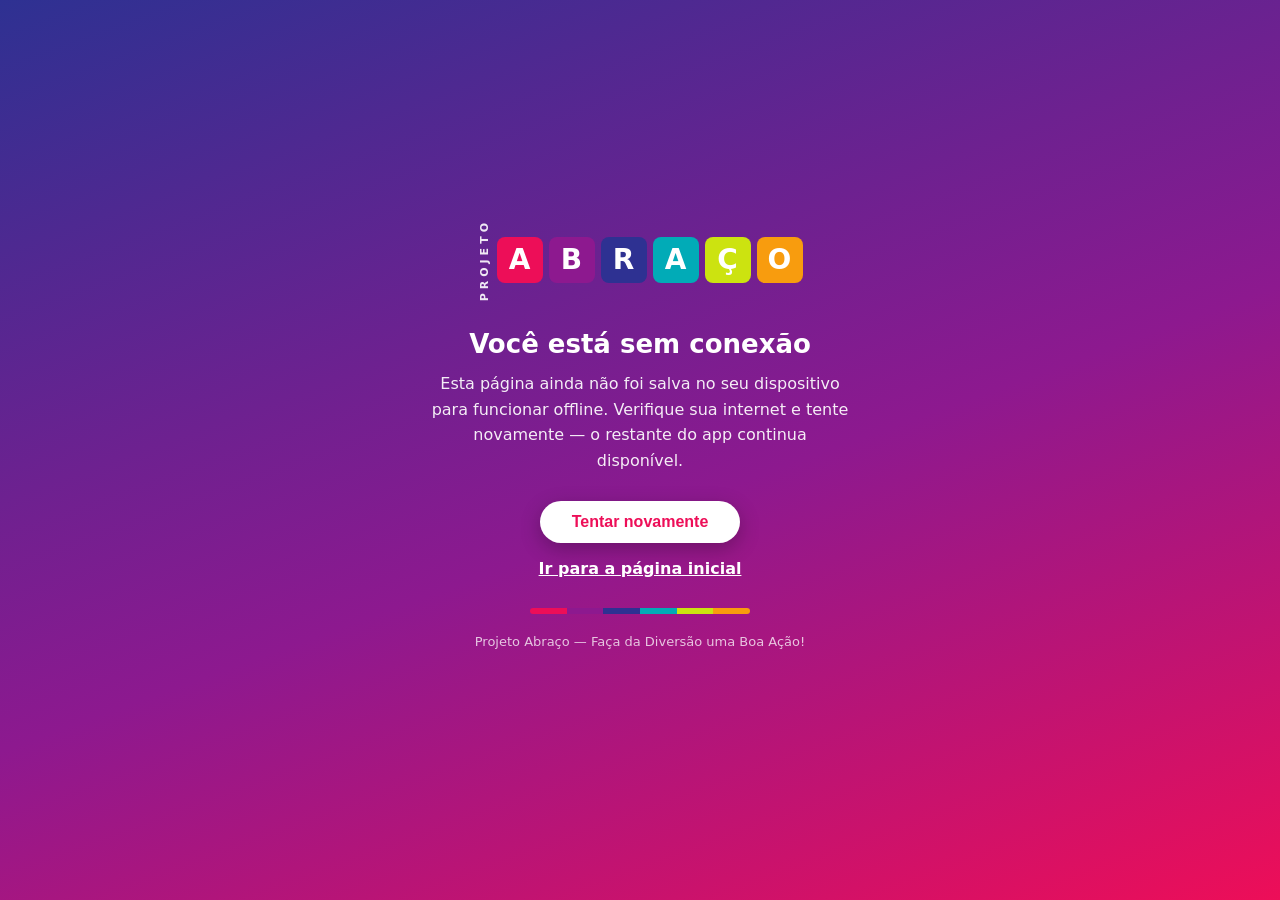
<file: public/offline.html>
<!doctype html>
<html lang="pt-BR">
  <head>
    <meta charset="UTF-8" />
    <meta name="viewport" content="width=device-width, initial-scale=1.0" />
    <title>Sem conexão — Projeto Abraço</title>
    <meta name="robots" content="noindex" />
    <link rel="icon" type="image/svg+xml" href="/icons/favicon.svg" />
    <style>
      :root {
        --rosa: #ed0e58;
        --roxo: #8d198f;
        --azul: #2e3192;
        --ciano: #01abb7;
        --verde: #cce310;
        --laranja: #f89c0e;
      }
      * {
        box-sizing: border-box;
        margin: 0;
        padding: 0;
      }
      body {
        min-height: 100vh;
        display: flex;
        flex-direction: column;
        font-family:
          system-ui,
          -apple-system,
          'Segoe UI',
          Roboto,
          sans-serif;
        background: linear-gradient(160deg, #2e3192 0%, #8d198f 55%, #ed0e58 100%);
        color: #ffffff;
        align-items: center;
        justify-content: center;
        padding: 24px;
        text-align: center;
      }
      .logo {
        display: flex;
        gap: 6px;
        margin-bottom: 28px;
        align-items: center;
      }
      .bloco {
        width: 46px;
        height: 46px;
        border-radius: 8px;
        display: flex;
        align-items: center;
        justify-content: center;
        font-weight: 900;
        font-size: 28px;
        color: #ffffff;
      }
      @media (max-width: 420px) {
        .bloco {
          width: 34px;
          height: 34px;
          font-size: 20px;
        }
      }
      .rotulo {
        font-size: 11px;
        font-weight: 900;
        letter-spacing: 4px;
        writing-mode: vertical-rl;
        transform: rotate(180deg);
        color: rgba(255, 255, 255, 0.9);
      }
      h1 {
        font-size: 26px;
        font-weight: 800;
        margin-bottom: 12px;
      }
      p {
        max-width: 420px;
        line-height: 1.6;
        opacity: 0.92;
        margin-bottom: 28px;
      }
      .strip {
        display: flex;
        height: 6px;
        width: 220px;
        border-radius: 999px;
        overflow: hidden;
        margin-top: 30px;
      }
      .strip span {
        flex: 1;
      }
      button {
        background: #ffffff;
        color: #ed0e58;
        font-weight: 800;
        font-size: 16px;
        padding: 12px 32px;
        border: none;
        border-radius: 999px;
        cursor: pointer;
        box-shadow: 0 6px 20px rgba(0, 0, 0, 0.25);
      }
      button:hover {
        background: #f4f4f4;
      }
      .dica {
        font-size: 13px;
        opacity: 0.75;
        margin-top: 18px;
      }
    </style>
  </head>
  <body>
    <div class="logo" aria-label="Projeto Abraço">
      <span class="rotulo">PROJETO</span>
      <span class="bloco" style="background: var(--rosa)">A</span>
      <span class="bloco" style="background: var(--roxo)">B</span>
      <span class="bloco" style="background: var(--azul)">R</span>
      <span class="bloco" style="background: var(--ciano)">A</span>
      <span class="bloco" style="background: var(--verde); color: #ffffff">Ç</span>
      <span class="bloco" style="background: var(--laranja)">O</span>
    </div>
    <h1>Você está sem conexão</h1>
    <p>
      Esta página ainda não foi salva no seu dispositivo para funcionar offline. Verifique sua
      internet e tente novamente — o restante do app continua disponível.
    </p>
    <button onclick="location.reload()">Tentar novamente</button>
    <a href="/" style="color: #fff; margin-top: 16px; font-weight: 600">Ir para a página inicial</a>
    <div class="strip" aria-hidden="true">
      <span style="background: var(--rosa)"></span>
      <span style="background: var(--roxo)"></span>
      <span style="background: var(--azul)"></span>
      <span style="background: var(--ciano)"></span>
      <span style="background: var(--verde)"></span>
      <span style="background: var(--laranja)"></span>
    </div>
    <p class="dica">Projeto Abraço — Faça da Diversão uma Boa Ação!</p>
  </body>
</html>
</file>
